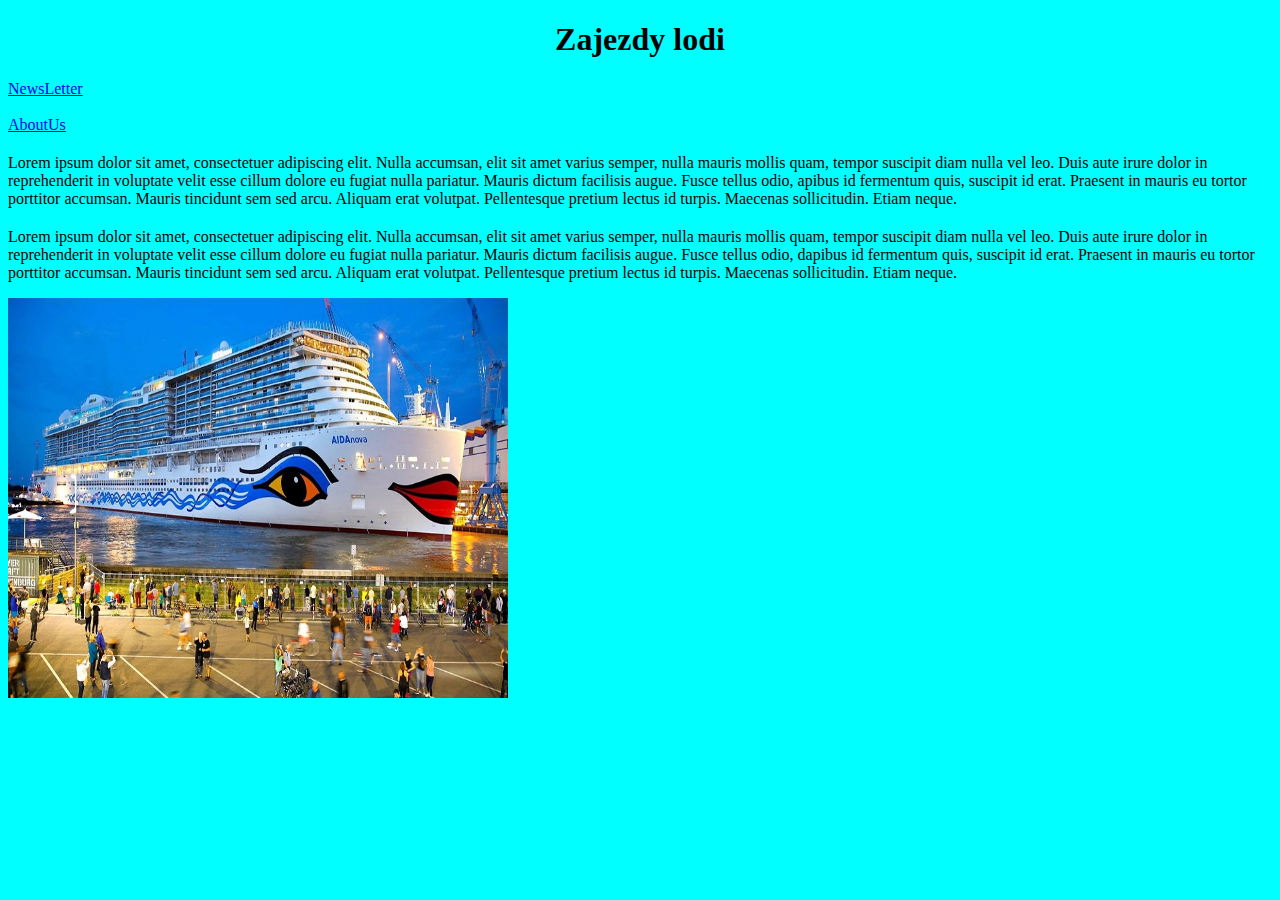
<file: index.html>
<!DOCTYPE html>
<html>
<head>
    <meta charset="UTF-8">
    <link rel="stylesheet" href="style.css">
    <link rel="icon" href="icon/favicon_io/favicon.ico">
    <title>TestWA</title>
</head>
<body>
    <h1>Zajezdy lodi</h1>
    <li><a href="newsletter.html">NewsLetter</a></li><br>
    <li><a href="aboutUs.html">AboutUs</a></li>

    <p>Lorem ipsum dolor sit amet, consectetuer adipiscing elit. Nulla accumsan, elit sit amet varius semper, 
        nulla mauris mollis quam, tempor suscipit diam nulla vel leo. Duis aute irure dolor in reprehenderit in 
        voluptate velit esse cillum dolore eu fugiat nulla pariatur. Mauris dictum facilisis augue. Fusce tellus odio, 
        apibus id fermentum quis, suscipit id erat. Praesent in mauris eu tortor porttitor accumsan. Mauris tincidunt 
        sem sed arcu. Aliquam erat volutpat. Pellentesque pretium lectus id turpis. Maecenas sollicitudin. Etiam neque.</p1>
    <p>Lorem ipsum dolor sit amet, consectetuer adipiscing elit. Nulla accumsan, elit sit amet varius semper, 
        nulla mauris mollis quam, tempor suscipit diam nulla vel leo. Duis aute irure dolor in reprehenderit 
        in voluptate velit esse cillum dolore eu fugiat nulla pariatur. Mauris dictum facilisis augue. Fusce tellus 
        odio, dapibus id fermentum quis, suscipit id erat. Praesent in mauris eu tortor porttitor accumsan. Mauris 
        tincidunt sem sed arcu. Aliquam erat volutpat. Pellentesque pretium lectus id turpis. Maecenas sollicitudin. Etiam neque.</p2>
    <div class="div1"></div>    
    <img src="image/LOD.jpg" width="500px" height="400px">
    </div>

</body>
</html>
</file>
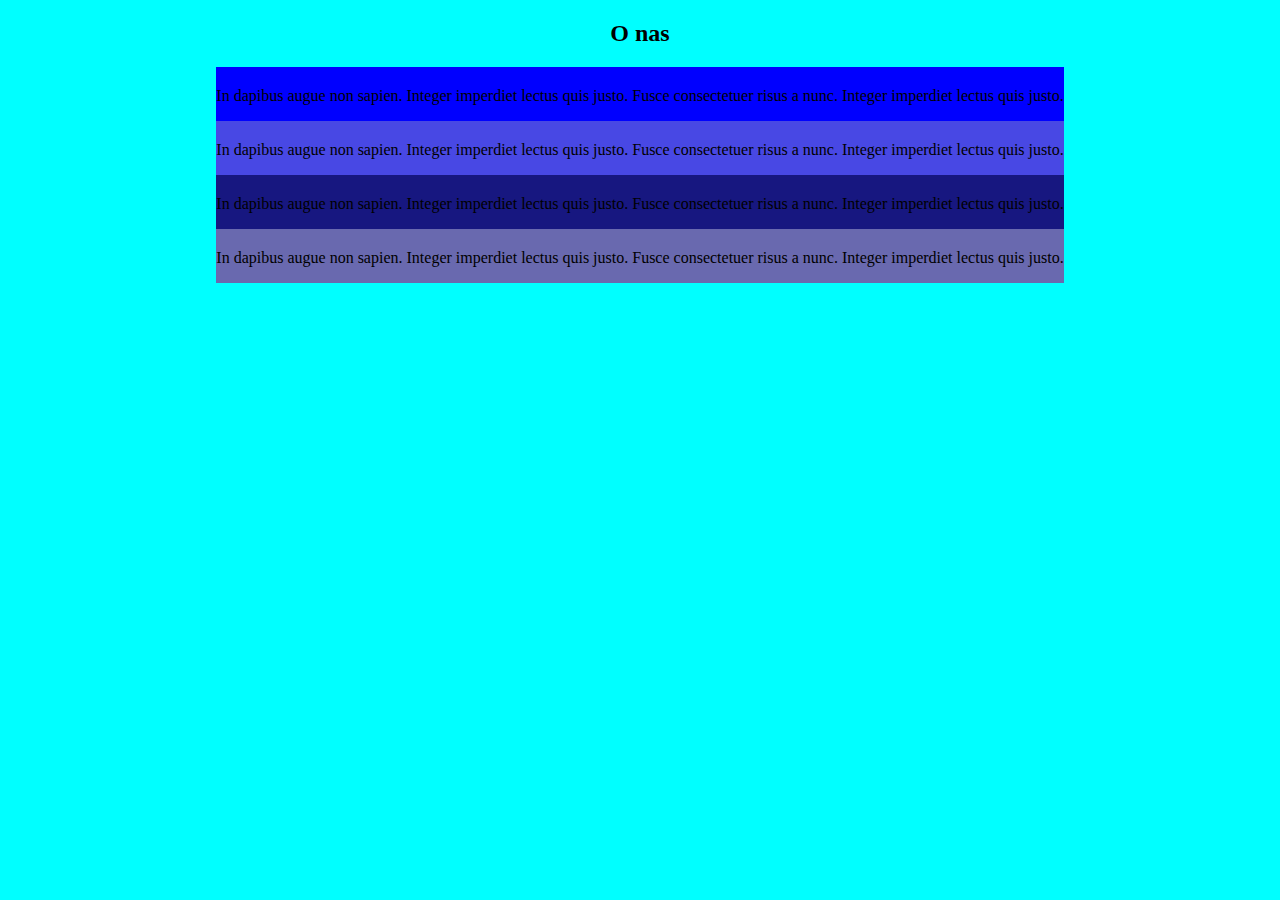
<file: newsletter.html>
<!DOCTYPE html>
<html>
<head>
    <meta charset="UTF-8">
    <link rel="stylesheet" href="style.css">
    <title>TestWA/NEWSLETTER</title>
</head>
<body>
    <h2>O nas</h2>

    <div class="container">
        <div class="item1"><p>In dapibus augue non sapien. Integer imperdiet lectus quis justo. Fusce consectetuer 
            risus a nunc. Integer imperdiet lectus quis justo.</p></div>
        <div class="item2"><p>In dapibus augue non sapien. Integer imperdiet lectus quis justo. Fusce consectetuer 
            risus a nunc. Integer imperdiet lectus quis justo.</p></div>
        <div class="item3"><p>In dapibus augue non sapien. Integer imperdiet lectus quis justo. Fusce consectetuer 
            risus a nunc. Integer imperdiet lectus quis justo.</p></div>
        <div class="item4"><p>In dapibus augue non sapien. Integer imperdiet lectus quis justo. Fusce consectetuer 
            risus a nunc. Integer imperdiet lectus quis justo.</p></div>
    </div>
</body>
</html>
</file>
<file: style.css>
html{
    background-color: aqua;
}
h1{
    text-align: center;
}
p{
    margin-top: 20px;
}
h2{
    text-align: center;
}
.container{
    display: grid;
    justify-content: center;
    justify-items: center;
}
.item1{
    background-color: blue;
}
.item2{
    background-color: rgb(72, 72, 228);
}
.item3{
    background-color: rgb(23, 23, 128);
}
.item4{
    background-color: rgb(105, 105, 175);
}
</file>
